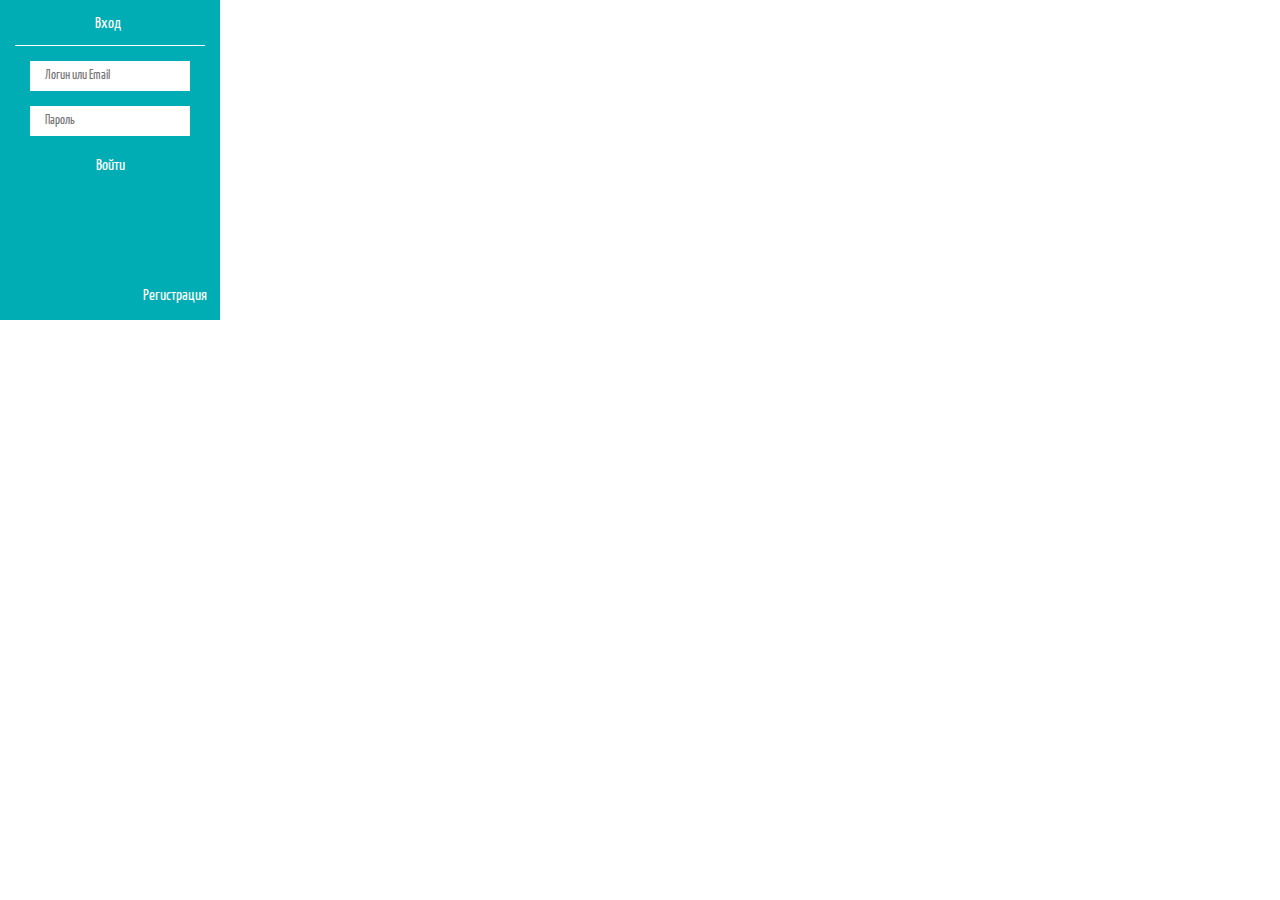
<file: FormEffect/Form_Rotate.html>
<!DOCTYPE html>
<html lang="en">
<head>
  <meta charset="UTF-8">
  <meta name="viewport" content="width=device-width, initial-scale=1.0">
  <meta http-equiv="X-UA-Compatible" content="ie=edge">
  <link rel="stylesheet" href="Magic/magic.css">
  <link rel="stylesheet" href="css/enterRegisterForm.css">
  <script src="Js/jquery-3.3.1.min.js"></script>
  <title>Document</title>
</head>
<body>

  <div id="mainFormBlock">
    <div id="enterFormBlock">
      <div id="backSideBlock">
        <ul id="backSideBlockText">
          <li>Придумайте ваш уникальный логин и введите его в первое поле.</li>
          <br>
          <li>Во второе поле введите ваш адрес электронной почты.</li>
          <br>
          <li>В третье поле введите ваш пароль <br>(6 символов минимум) <br> И повторите пароль
          в четвёртом поле.</li>
          <br>
          <li>После нажмите кнопку Отправить.</li>
        </ul>
      </div>
      <div class="enterFormHeader">
        <div class="enterFormHeaderTitle">Вход</div>
      </div>
        <hr class="enterFormHeaderLine">
      
      <form action="#" method="POST">
        <input type="login" class="enterRegisterInput" placeholder="Логин или Email">
        <input type="pass" class="enterRegisterInput" placeholder="Пароль">
        <input type="submit" value="Войти" class="enterButton">
      </form>
      <div id="registerLinkBlock"><a href="#" class="registerLink" id="registerLink">Регистрация</a></div>
    </div>


    <div id="registerFormBlock">

      <div class="registerFormHeader">
        <div class="registerFormHeaderTitle">Регистрация</div>
      </div>
        <hr class="enterFormHeaderLine">
      
      <form action="#" method="POST">
        <input type="login" class="enterRegisterInput" placeholder="Логин">
        <input type="login" class="enterRegisterInput" placeholder="Email">
        <input type="pass" class="enterRegisterInput" placeholder="Пароль">
        <input type="pass" class="enterRegisterInput" placeholder="Повторите Пароль">
        <input type="submit" value="Отправить" class="registerButton">
      </form>
      <div id="enterLinkBlock"><a href="#" class="registerLink" id="enterLink">Вход</a></div>
    </div>
  </div>
      <script>
        $('#registerLink').click(function(){
          $("#enterFormBlock").removeClass('perspectiveLeftReturn');
          $("#enterFormBlock").addClass('magictime perspectiveLeft');
          $('#backSideBlock').fadeIn(600);});

        $('#enterLink').click(function(){
          $("#enterFormBlock").removeClass('perspectiveLeft');
          $("#enterFormBlock").addClass('magictime perspectiveLeftReturn');
          $('#backSideBlock').fadeOut(600);});
      </script>
</body>
</html>
</file>
<file: FormEffect/Magic/magic.css>
@charset "UTF-8";
/*
Magic - Ver 1.3.0 - https://minimamente.com
Licensed under the MIT license
Copyright (c) 2018 Christian Pucci
*/
.magictime {
    -webkit-animation-duration: 1s;
            animation-duration: 1s;
    -webkit-animation-fill-mode: both;
            animation-fill-mode: both;
}

.puffIn {
  -webkit-animation-name: puffIn;
          animation-name: puffIn;
}
@-webkit-keyframes puffIn {
  0% {
    opacity: 0;
    -webkit-transform-origin: 50% 50%;
            transform-origin: 50% 50%;
    -webkit-transform: scale(2,2);
            transform: scale(2,2);
    -webkit-filter: blur(2px);
            filter: blur(2px);
  }

  100% {
    opacity: 1;
    -webkit-transform-origin: 50% 50%;
            transform-origin: 50% 50%;
    -webkit-transform: scale(1,1);
            transform: scale(1,1);
    -webkit-filter: blur(0px);
            filter: blur(0px);
  }
}
@keyframes puffIn {
  0% {
    opacity: 0;
    -webkit-transform-origin: 50% 50%;
            transform-origin: 50% 50%;
    -webkit-transform: scale(2,2);
            transform: scale(2,2);
    -webkit-filter: blur(2px);
            filter: blur(2px);
  }

  100% {
    opacity: 1;
    -webkit-transform-origin: 50% 50%;
            transform-origin: 50% 50%;
    -webkit-transform: scale(1,1);
            transform: scale(1,1);
    -webkit-filter: blur(0px);
            filter: blur(0px);
  }
}
.puffOut {
  -webkit-animation-name: puffOut;
          animation-name: puffOut;
}
@-webkit-keyframes puffOut {
  0% {
    opacity: 1;
    -webkit-transform-origin: 50% 50%;
            transform-origin: 50% 50%;
    -webkit-transform: scale(1,1);
            transform: scale(1,1);
    -webkit-filter: blur(0px);
            filter: blur(0px);
  }

  100% {
    opacity: 0;
    -webkit-transform-origin: 50% 50%;
            transform-origin: 50% 50%;
    -webkit-transform: scale(2,2);
            transform: scale(2,2);
    -webkit-filter: blur(2px);
            filter: blur(2px);
  }
}
@keyframes puffOut {
  0% {
    opacity: 1;
    -webkit-transform-origin: 50% 50%;
            transform-origin: 50% 50%;
    -webkit-transform: scale(1,1);
            transform: scale(1,1);
    -webkit-filter: blur(0px);
            filter: blur(0px);
  }

  100% {
    opacity: 0;
    -webkit-transform-origin: 50% 50%;
            transform-origin: 50% 50%;
    -webkit-transform: scale(2,2);
            transform: scale(2,2);
    -webkit-filter: blur(2px);
            filter: blur(2px);
  }
}
.vanishIn {
  -webkit-animation-name: vanishIn;
          animation-name: vanishIn;
}
@-webkit-keyframes vanishIn {
  0% {
    opacity: 0;
    -webkit-transform-origin: 50% 50%;
            transform-origin: 50% 50%;
    -webkit-transform: scale(2, 2);
            transform: scale(2, 2);
    -webkit-filter: blur(90px);
            filter: blur(90px);
  }

  100% {
    opacity: 1;
    -webkit-transform-origin: 50% 50%;
            transform-origin: 50% 50%;
    -webkit-transform: scale(1, 1);
            transform: scale(1, 1);
    -webkit-filter: blur(0px);
            filter: blur(0px);
  }
}
@keyframes vanishIn {
  0% {
    opacity: 0;
    -webkit-transform-origin: 50% 50%;
            transform-origin: 50% 50%;
    -webkit-transform: scale(2, 2);
            transform: scale(2, 2);
    -webkit-filter: blur(90px);
            filter: blur(90px);
  }

  100% {
    opacity: 1;
    -webkit-transform-origin: 50% 50%;
            transform-origin: 50% 50%;
    -webkit-transform: scale(1, 1);
            transform: scale(1, 1);
    -webkit-filter: blur(0px);
            filter: blur(0px);
  }
}
.vanishOut {
  -webkit-animation-name: vanishOut;
          animation-name: vanishOut;
}
@-webkit-keyframes vanishOut {
  0% {
    opacity: 1;
    -webkit-transform-origin: 50% 50%;
            transform-origin: 50% 50%;
    -webkit-transform: scale(1, 1);
            transform: scale(1, 1);
    -webkit-filter: blur(0px);
            filter: blur(0px);
  }

  100% {
    opacity: 0;
    -webkit-transform-origin: 50% 50%;
            transform-origin: 50% 50%;
    -webkit-transform: scale(2, 2);
            transform: scale(2, 2);
    -webkit-filter: blur(20px);
            filter: blur(20px);
  }
}
@keyframes vanishOut {
  0% {
    opacity: 1;
    -webkit-transform-origin: 50% 50%;
            transform-origin: 50% 50%;
    -webkit-transform: scale(1, 1);
            transform: scale(1, 1);
    -webkit-filter: blur(0px);
            filter: blur(0px);
  }

  100% {
    opacity: 0;
    -webkit-transform-origin: 50% 50%;
            transform-origin: 50% 50%;
    -webkit-transform: scale(2, 2);
            transform: scale(2, 2);
    -webkit-filter: blur(20px);
            filter: blur(20px);
  }
}
.boingInUp {
  -webkit-animation-name: boingInUp;
          animation-name: boingInUp;
}
@-webkit-keyframes boingInUp {
  0% {
    opacity: 0;
    -webkit-transform-origin: 50% 0%;
            transform-origin: 50% 0%;
    -webkit-transform: perspective(800px) rotateX(-90deg);
            transform: perspective(800px) rotateX(-90deg);
  }
  
  50% {
    opacity: 1;
    -webkit-transform-origin: 50% 0%;
            transform-origin: 50% 0%;
    -webkit-transform: perspective(800px) rotateX(50deg);
            transform: perspective(800px) rotateX(50deg);
  }

  100% {
    opacity: 1;
    -webkit-transform-origin: 50% 0%;
            transform-origin: 50% 0%;
    -webkit-transform: perspective(800px) rotateX(0deg);
            transform: perspective(800px) rotateX(0deg);
  }
}
@keyframes boingInUp {
  0% {
    opacity: 0;
    -webkit-transform-origin: 50% 0%;
            transform-origin: 50% 0%;
    -webkit-transform: perspective(800px) rotateX(-90deg);
            transform: perspective(800px) rotateX(-90deg);
  }
  
  50% {
    opacity: 1;
    -webkit-transform-origin: 50% 0%;
            transform-origin: 50% 0%;
    -webkit-transform: perspective(800px) rotateX(50deg);
            transform: perspective(800px) rotateX(50deg);
  }

  100% {
    opacity: 1;
    -webkit-transform-origin: 50% 0%;
            transform-origin: 50% 0%;
    -webkit-transform: perspective(800px) rotateX(0deg);
            transform: perspective(800px) rotateX(0deg);
  }
}
.boingOutDown {
  -webkit-animation-name: boingOutDown;
          animation-name: boingOutDown;
}
@-webkit-keyframes boingOutDown {
  0% {
    opacity: 1;
    -webkit-transform-origin: 100% 100%;
            transform-origin: 100% 100%;
    -webkit-transform: perspective(800px) rotateX(0deg) rotateY(0deg);
            transform: perspective(800px) rotateX(0deg) rotateY(0deg);
  }
  
  20% {
    opacity: 1;
    -webkit-transform-origin: 100% 100%;
            transform-origin: 100% 100%;
    -webkit-transform: perspective(800px) rotateX(0deg) rotateY(10deg);
            transform: perspective(800px) rotateX(0deg) rotateY(10deg);
  }
  
  30% {
    opacity: 1;
    -webkit-transform-origin: 0% 100%;
            transform-origin: 0% 100%;
    -webkit-transform: perspective(800px) rotateX(0deg) rotateY(0deg);
            transform: perspective(800px) rotateX(0deg) rotateY(0deg);
  }
  
  40% {
    opacity: 1;
    -webkit-transform-origin: 0% 100%;
            transform-origin: 0% 100%;
    -webkit-transform: perspective(800px) rotateX(10deg) rotateY(10deg);
            transform: perspective(800px) rotateX(10deg) rotateY(10deg);
  }

  100% {
    opacity: 0;
    -webkit-transform-origin: 100% 100%;
            transform-origin: 100% 100%;
    -webkit-transform: perspective(800px) rotateX(90deg) rotateY(0deg);
            transform: perspective(800px) rotateX(90deg) rotateY(0deg);
  }
}
@keyframes boingOutDown {
  0% {
    opacity: 1;
    -webkit-transform-origin: 100% 100%;
            transform-origin: 100% 100%;
    -webkit-transform: perspective(800px) rotateX(0deg) rotateY(0deg);
            transform: perspective(800px) rotateX(0deg) rotateY(0deg);
  }
  
  20% {
    opacity: 1;
    -webkit-transform-origin: 100% 100%;
            transform-origin: 100% 100%;
    -webkit-transform: perspective(800px) rotateX(0deg) rotateY(10deg);
            transform: perspective(800px) rotateX(0deg) rotateY(10deg);
  }
  
  30% {
    opacity: 1;
    -webkit-transform-origin: 0% 100%;
            transform-origin: 0% 100%;
    -webkit-transform: perspective(800px) rotateX(0deg) rotateY(0deg);
            transform: perspective(800px) rotateX(0deg) rotateY(0deg);
  }
  
  40% {
    opacity: 1;
    -webkit-transform-origin: 0% 100%;
            transform-origin: 0% 100%;
    -webkit-transform: perspective(800px) rotateX(10deg) rotateY(10deg);
            transform: perspective(800px) rotateX(10deg) rotateY(10deg);
  }

  100% {
    opacity: 0;
    -webkit-transform-origin: 100% 100%;
            transform-origin: 100% 100%;
    -webkit-transform: perspective(800px) rotateX(90deg) rotateY(0deg);
            transform: perspective(800px) rotateX(90deg) rotateY(0deg);
  }
}
.foolishIn {
  -webkit-animation-name: foolishIn;
          animation-name: foolishIn;
}
@-webkit-keyframes foolishIn {
  0% {
    opacity: 0;
    -webkit-transform-origin: 50% 50%;
            transform-origin: 50% 50%;
    -webkit-transform: scale(0, 0) rotate(360deg);
            transform: scale(0, 0) rotate(360deg);
  }

  20% {
    opacity: 1;
    -webkit-transform-origin: 0% 100%;
            transform-origin: 0% 100%;
    -webkit-transform: scale(0.5, 0.5) rotate(0deg);
            transform: scale(0.5, 0.5) rotate(0deg);
  }

  40% {
    opacity: 1;
    -webkit-transform-origin: 100% 100%;
            transform-origin: 100% 100%;
    -webkit-transform: scale(0.5, 0.5) rotate(0deg);
            transform: scale(0.5, 0.5) rotate(0deg);
  }

  60% {
    opacity: 1;
    -webkit-transform-origin: 0%;
            transform-origin: 0%;
    -webkit-transform: scale(0.5, 0.5) rotate(0deg);
            transform: scale(0.5, 0.5) rotate(0deg);
  }

  80% {
    opacity: 1;
    -webkit-transform-origin: 0% 0%;
            transform-origin: 0% 0%;
    -webkit-transform: scale(0.5, 0.5) rotate(0deg);
            transform: scale(0.5, 0.5) rotate(0deg);
  }

  100% {
    opacity: 1;
    -webkit-transform-origin: 50% 50%;
            transform-origin: 50% 50%;
    -webkit-transform: scale(1, 1) rotate(0deg);
            transform: scale(1, 1) rotate(0deg);
  }
}
@keyframes foolishIn {
  0% {
    opacity: 0;
    -webkit-transform-origin: 50% 50%;
            transform-origin: 50% 50%;
    -webkit-transform: scale(0, 0) rotate(360deg);
            transform: scale(0, 0) rotate(360deg);
  }

  20% {
    opacity: 1;
    -webkit-transform-origin: 0% 100%;
            transform-origin: 0% 100%;
    -webkit-transform: scale(0.5, 0.5) rotate(0deg);
            transform: scale(0.5, 0.5) rotate(0deg);
  }

  40% {
    opacity: 1;
    -webkit-transform-origin: 100% 100%;
            transform-origin: 100% 100%;
    -webkit-transform: scale(0.5, 0.5) rotate(0deg);
            transform: scale(0.5, 0.5) rotate(0deg);
  }

  60% {
    opacity: 1;
    -webkit-transform-origin: 0%;
            transform-origin: 0%;
    -webkit-transform: scale(0.5, 0.5) rotate(0deg);
            transform: scale(0.5, 0.5) rotate(0deg);
  }

  80% {
    opacity: 1;
    -webkit-transform-origin: 0% 0%;
            transform-origin: 0% 0%;
    -webkit-transform: scale(0.5, 0.5) rotate(0deg);
            transform: scale(0.5, 0.5) rotate(0deg);
  }

  100% {
    opacity: 1;
    -webkit-transform-origin: 50% 50%;
            transform-origin: 50% 50%;
    -webkit-transform: scale(1, 1) rotate(0deg);
            transform: scale(1, 1) rotate(0deg);
  }
}
.foolishOut {
  -webkit-animation-name: foolishOut;
          animation-name: foolishOut;
}
@-webkit-keyframes foolishOut {
  0% {
    opacity: 1;
    -webkit-transform-origin: 50% 50%;
            transform-origin: 50% 50%;
    -webkit-transform: scale(1, 1) rotate(360deg);
            transform: scale(1, 1) rotate(360deg);
  }

  20% {
    opacity: 1;
    -webkit-transform-origin: 0% 0%;
            transform-origin: 0% 0%;
    -webkit-transform: scale(0.5, 0.5) rotate(0deg);
            transform: scale(0.5, 0.5) rotate(0deg);
  }

  40% {
    opacity: 1;
    -webkit-transform-origin: 100% 0%;
            transform-origin: 100% 0%;
    -webkit-transform: scale(0.5, 0.5) rotate(0deg);
            transform: scale(0.5, 0.5) rotate(0deg);
  }

  60% {
    opacity: 1;
    -webkit-transform-origin: 0%;
            transform-origin: 0%;
    -webkit-transform: scale(0.5, 0.5) rotate(0deg);
            transform: scale(0.5, 0.5) rotate(0deg);
  }

  80% {
    opacity: 1;
    -webkit-transform-origin: 0% 100%;
            transform-origin: 0% 100%;
    -webkit-transform: scale(0.5, 0.5) rotate(0deg);
            transform: scale(0.5, 0.5) rotate(0deg);
  }

  100% {
    opacity: 0;
    -webkit-transform-origin: 50% 50%;
            transform-origin: 50% 50%;
    -webkit-transform: scale(0, 0) rotate(0deg);
            transform: scale(0, 0) rotate(0deg);
  }
}
@keyframes foolishOut {
  0% {
    opacity: 1;
    -webkit-transform-origin: 50% 50%;
            transform-origin: 50% 50%;
    -webkit-transform: scale(1, 1) rotate(360deg);
            transform: scale(1, 1) rotate(360deg);
  }

  20% {
    opacity: 1;
    -webkit-transform-origin: 0% 0%;
            transform-origin: 0% 0%;
    -webkit-transform: scale(0.5, 0.5) rotate(0deg);
            transform: scale(0.5, 0.5) rotate(0deg);
  }

  40% {
    opacity: 1;
    -webkit-transform-origin: 100% 0%;
            transform-origin: 100% 0%;
    -webkit-transform: scale(0.5, 0.5) rotate(0deg);
            transform: scale(0.5, 0.5) rotate(0deg);
  }

  60% {
    opacity: 1;
    -webkit-transform-origin: 0%;
            transform-origin: 0%;
    -webkit-transform: scale(0.5, 0.5) rotate(0deg);
            transform: scale(0.5, 0.5) rotate(0deg);
  }

  80% {
    opacity: 1;
    -webkit-transform-origin: 0% 100%;
            transform-origin: 0% 100%;
    -webkit-transform: scale(0.5, 0.5) rotate(0deg);
            transform: scale(0.5, 0.5) rotate(0deg);
  }

  100% {
    opacity: 0;
    -webkit-transform-origin: 50% 50%;
            transform-origin: 50% 50%;
    -webkit-transform: scale(0, 0) rotate(0deg);
            transform: scale(0, 0) rotate(0deg);
  }
}
.holeOut {
  -webkit-animation-name: holeOut;
          animation-name: holeOut;
}
@-webkit-keyframes holeOut {
  0% {
    opacity: 1;
    -webkit-transform-origin: 50% 50%;
            transform-origin: 50% 50%;
    -webkit-transform: scale(1, 1) rotateY(0deg);
            transform: scale(1, 1) rotateY(0deg);
  }

  100% {
    opacity: 0;
    -webkit-transform-origin: 50% 50%;
            transform-origin: 50% 50%;
    -webkit-transform: scale(0, 0) rotateY(180deg);
            transform: scale(0, 0) rotateY(180deg);
  }
}
@keyframes holeOut {
  0% {
    opacity: 1;
    -webkit-transform-origin: 50% 50%;
            transform-origin: 50% 50%;
    -webkit-transform: scale(1, 1) rotateY(0deg);
            transform: scale(1, 1) rotateY(0deg);
  }

  100% {
    opacity: 0;
    -webkit-transform-origin: 50% 50%;
            transform-origin: 50% 50%;
    -webkit-transform: scale(0, 0) rotateY(180deg);
            transform: scale(0, 0) rotateY(180deg);
  }
}
.swashIn {
  -webkit-animation-name: swashIn;
          animation-name: swashIn;
}
@-webkit-keyframes swashIn {
  0% {
    opacity: 0;
    -webkit-transform-origin: 50% 50%;
            transform-origin: 50% 50%;
    -webkit-transform: scale(0, 0);
            transform: scale(0, 0);
  }

  90% {
    opacity: 1;
    -webkit-transform-origin: 50% 50%;
            transform-origin: 50% 50%;
    -webkit-transform: scale(0.9, 0.9);
            transform: scale(0.9, 0.9);
  }

  100% {
    opacity: 1;
    -webkit-transform-origin: 50% 50%;
            transform-origin: 50% 50%;
    -webkit-transform: scale(1, 1);
            transform: scale(1, 1);
  }
}
@keyframes swashIn {
  0% {
    opacity: 0;
    -webkit-transform-origin: 50% 50%;
            transform-origin: 50% 50%;
    -webkit-transform: scale(0, 0);
            transform: scale(0, 0);
  }

  90% {
    opacity: 1;
    -webkit-transform-origin: 50% 50%;
            transform-origin: 50% 50%;
    -webkit-transform: scale(0.9, 0.9);
            transform: scale(0.9, 0.9);
  }

  100% {
    opacity: 1;
    -webkit-transform-origin: 50% 50%;
            transform-origin: 50% 50%;
    -webkit-transform: scale(1, 1);
            transform: scale(1, 1);
  }
}
.swashOut {
  -webkit-animation-name: swashOut;
          animation-name: swashOut;
}
@-webkit-keyframes swashOut {
  0% {
    opacity: 1;
    -webkit-transform-origin: 50% 50%;
            transform-origin: 50% 50%;
    -webkit-transform: scale(1, 1);
            transform: scale(1, 1);
  }

  80% {
    opacity: 1;
    -webkit-transform-origin: 50% 50%;
            transform-origin: 50% 50%;
    -webkit-transform: scale(0.9, 0.9);
            transform: scale(0.9, 0.9);
  }

  100% {
    opacity: 0;
    -webkit-transform-origin: 50% 50%;
            transform-origin: 50% 50%;
    -webkit-transform: scale(0, 0);
            transform: scale(0, 0);
  }
}
@keyframes swashOut {
  0% {
    opacity: 1;
    -webkit-transform-origin: 50% 50%;
            transform-origin: 50% 50%;
    -webkit-transform: scale(1, 1);
            transform: scale(1, 1);
  }

  80% {
    opacity: 1;
    -webkit-transform-origin: 50% 50%;
            transform-origin: 50% 50%;
    -webkit-transform: scale(0.9, 0.9);
            transform: scale(0.9, 0.9);
  }

  100% {
    opacity: 0;
    -webkit-transform-origin: 50% 50%;
            transform-origin: 50% 50%;
    -webkit-transform: scale(0, 0);
            transform: scale(0, 0);
  }
}
.bombLeftOut {
  -webkit-animation-name: bombLeftOut;
          animation-name: bombLeftOut;
}
@-webkit-keyframes bombLeftOut {
  0% {
    opacity: 1;
    -webkit-transform-origin: 50% 50%;
            transform-origin: 50% 50%;
    -webkit-transform: rotate(0deg);
            transform: rotate(0deg);
    -webkit-filter: blur(0px);
            filter: blur(0px);
  }

  50% {
    opacity: 1;
    -webkit-transform-origin: -100% 50%;
            transform-origin: -100% 50%;
    -webkit-transform: rotate(-160deg);
            transform: rotate(-160deg);
    -webkit-filter: blur(0px);
            filter: blur(0px);
  }

  100% {
    opacity: 0;
    -webkit-transform-origin: -100% 50%;
            transform-origin: -100% 50%;
    -webkit-transform: rotate(-160deg);
            transform: rotate(-160deg);
    -webkit-filter: blur(20px);
            filter: blur(20px);
  }
}
@keyframes bombLeftOut {
  0% {
    opacity: 1;
    -webkit-transform-origin: 50% 50%;
            transform-origin: 50% 50%;
    -webkit-transform: rotate(0deg);
            transform: rotate(0deg);
    -webkit-filter: blur(0px);
            filter: blur(0px);
  }

  50% {
    opacity: 1;
    -webkit-transform-origin: -100% 50%;
            transform-origin: -100% 50%;
    -webkit-transform: rotate(-160deg);
            transform: rotate(-160deg);
    -webkit-filter: blur(0px);
            filter: blur(0px);
  }

  100% {
    opacity: 0;
    -webkit-transform-origin: -100% 50%;
            transform-origin: -100% 50%;
    -webkit-transform: rotate(-160deg);
            transform: rotate(-160deg);
    -webkit-filter: blur(20px);
            filter: blur(20px);
  }
}
.bombRightOut {
  -webkit-animation-name: bombRightOut;
          animation-name: bombRightOut;
}
@-webkit-keyframes bombRightOut {
  0% {
    opacity: 1;
    -webkit-transform-origin: 50% 50%;
            transform-origin: 50% 50%;
    -webkit-transform: rotate(0deg);
            transform: rotate(0deg);
    -webkit-filter: blur(0px);
            filter: blur(0px);
  }

  50% {
    opacity: 1;
    -webkit-transform-origin: 200% 50%;
            transform-origin: 200% 50%;
    -webkit-transform: rotate(160deg);
            transform: rotate(160deg);
    -webkit-filter: blur(0px);
            filter: blur(0px);
  }

  100% {
    opacity: 0;
    -webkit-transform-origin: 200% 50%;
            transform-origin: 200% 50%;
    -webkit-transform: rotate(160deg);
            transform: rotate(160deg);
    -webkit-filter: blur(20px);
            filter: blur(20px);
  }
}
@keyframes bombRightOut {
  0% {
    opacity: 1;
    -webkit-transform-origin: 50% 50%;
            transform-origin: 50% 50%;
    -webkit-transform: rotate(0deg);
            transform: rotate(0deg);
    -webkit-filter: blur(0px);
            filter: blur(0px);
  }

  50% {
    opacity: 1;
    -webkit-transform-origin: 200% 50%;
            transform-origin: 200% 50%;
    -webkit-transform: rotate(160deg);
            transform: rotate(160deg);
    -webkit-filter: blur(0px);
            filter: blur(0px);
  }

  100% {
    opacity: 0;
    -webkit-transform-origin: 200% 50%;
            transform-origin: 200% 50%;
    -webkit-transform: rotate(160deg);
            transform: rotate(160deg);
    -webkit-filter: blur(20px);
            filter: blur(20px);
  }
}
.magic {
  -webkit-animation-name: magic;
          animation-name: magic;
}
@-webkit-keyframes magic {
  0% {
    opacity: 1;
    -webkit-transform-origin: 100% 200%;
            transform-origin: 100% 200%;
    -webkit-transform: scale(1, 1) rotate(0deg);
            transform: scale(1, 1) rotate(0deg);
  }

  100% {
    opacity: 0;
    -webkit-transform-origin: 200% 500%;
            transform-origin: 200% 500%;
    -webkit-transform: scale(0, 0) rotate(270deg);
            transform: scale(0, 0) rotate(270deg);
  }
}
@keyframes magic {
  0% {
    opacity: 1;
    -webkit-transform-origin: 100% 200%;
            transform-origin: 100% 200%;
    -webkit-transform: scale(1, 1) rotate(0deg);
            transform: scale(1, 1) rotate(0deg);
  }

  100% {
    opacity: 0;
    -webkit-transform-origin: 200% 500%;
            transform-origin: 200% 500%;
    -webkit-transform: scale(0, 0) rotate(270deg);
            transform: scale(0, 0) rotate(270deg);
  }
}
.swap {
  -webkit-animation-name: swap;
          animation-name: swap;
}
@-webkit-keyframes swap {
  0% {
    opacity: 0;
    -webkit-transform-origin: 0 100%;
    transform-origin: 0 100%;
    -webkit-transform: scale(0, 0) translate(-700px, 0px);
            transform: scale(0, 0) translate(-700px, 0px);
  }

  100% {
    opacity: 1;
    -webkit-transform-origin: 100% 100%;
            transform-origin: 100% 100%;
    -webkit-transform: scale(1, 1) translate(0px, 0px);
            transform: scale(1, 1) translate(0px, 0px);
  }
}
@keyframes swap {
  0% {
    opacity: 0;
    -webkit-transform-origin: 0 100%;
    transform-origin: 0 100%;
    -webkit-transform: scale(0, 0) translate(-700px, 0px);
            transform: scale(0, 0) translate(-700px, 0px);
  }

  100% {
    opacity: 1;
    -webkit-transform-origin: 100% 100%;
            transform-origin: 100% 100%;
    -webkit-transform: scale(1, 1) translate(0px, 0px);
            transform: scale(1, 1) translate(0px, 0px);
  }
}
.twisterInDown {
  -webkit-animation-name: twisterInDown;
          animation-name: twisterInDown;
}
@-webkit-keyframes twisterInDown {
  0% {
    opacity: 0;
    -webkit-transform-origin: 0 100%;
            transform-origin: 0 100%;
    -webkit-transform: scale(0, 0) rotate(360deg) translateY(-100%);
            transform: scale(0, 0) rotate(360deg) translateY(-100%);
  }

  30% {
    -webkit-transform-origin: 0 100%;
            transform-origin: 0 100%;
    -webkit-transform: scale(0, 0) rotate(360deg) translateY(-100%);
            transform: scale(0, 0) rotate(360deg) translateY(-100%);
  }

  100% {
    opacity: 1;
    -webkit-transform-origin: 100% 100%;
            transform-origin: 100% 100%;
    -webkit-transform: scale(1, 1) rotate(0deg) translateY(0%);
            transform: scale(1, 1) rotate(0deg) translateY(0%);
  }
}
@keyframes twisterInDown {
  0% {
    opacity: 0;
    -webkit-transform-origin: 0 100%;
            transform-origin: 0 100%;
    -webkit-transform: scale(0, 0) rotate(360deg) translateY(-100%);
            transform: scale(0, 0) rotate(360deg) translateY(-100%);
  }

  30% {
    -webkit-transform-origin: 0 100%;
            transform-origin: 0 100%;
    -webkit-transform: scale(0, 0) rotate(360deg) translateY(-100%);
            transform: scale(0, 0) rotate(360deg) translateY(-100%);
  }

  100% {
    opacity: 1;
    -webkit-transform-origin: 100% 100%;
            transform-origin: 100% 100%;
    -webkit-transform: scale(1, 1) rotate(0deg) translateY(0%);
            transform: scale(1, 1) rotate(0deg) translateY(0%);
  }
}
.twisterInUp {
  -webkit-animation-name: twisterInUp;
          animation-name: twisterInUp;
}
@-webkit-keyframes twisterInUp {
  0% {
    opacity: 0;
    -webkit-transform-origin: 100% 0;
            transform-origin: 100% 0;
    -webkit-transform: scale(0, 0) rotate(360deg) translateY(100%);
            transform: scale(0, 0) rotate(360deg) translateY(100%);
  }

  30% {
    -webkit-transform-origin: 100% 0;
            transform-origin: 100% 0;
    -webkit-transform: scale(0, 0) rotate(360deg) translateY(100%);
            transform: scale(0, 0) rotate(360deg) translateY(100%);
  }

  100% {
    opacity: 1;
    -webkit-transform-origin: 0 0;
            transform-origin: 0 0;
    -webkit-transform: scale(1, 1) rotate(0deg) translateY(0);
            transform: scale(1, 1) rotate(0deg) translateY(0);
  }
}
@keyframes twisterInUp {
  0% {
    opacity: 0;
    -webkit-transform-origin: 100% 0;
            transform-origin: 100% 0;
    -webkit-transform: scale(0, 0) rotate(360deg) translateY(100%);
            transform: scale(0, 0) rotate(360deg) translateY(100%);
  }

  30% {
    -webkit-transform-origin: 100% 0;
            transform-origin: 100% 0;
    -webkit-transform: scale(0, 0) rotate(360deg) translateY(100%);
            transform: scale(0, 0) rotate(360deg) translateY(100%);
  }

  100% {
    opacity: 1;
    -webkit-transform-origin: 0 0;
            transform-origin: 0 0;
    -webkit-transform: scale(1, 1) rotate(0deg) translateY(0);
            transform: scale(1, 1) rotate(0deg) translateY(0);
  }
}
.spaceInDown {
  -webkit-animation-name: spaceInDown;
          animation-name: spaceInDown;
}
@-webkit-keyframes spaceInDown {
  0% {
    opacity: 0;
    -webkit-transform-origin: 50% 100%;
            transform-origin: 50% 100%;
    -webkit-transform: scale(.2) translate(0%, 200%);
            transform: scale(.2) translate(0%, 200%);
  }

  100% {
    opacity: 1;
    -webkit-transform-origin: 50% 100%;
            transform-origin: 50% 100%;
    -webkit-transform: scale(1) translate(0%, 0%);
            transform: scale(1) translate(0%, 0%);
  }
}
@keyframes spaceInDown {
  0% {
    opacity: 0;
    -webkit-transform-origin: 50% 100%;
            transform-origin: 50% 100%;
    -webkit-transform: scale(.2) translate(0%, 200%);
            transform: scale(.2) translate(0%, 200%);
  }

  100% {
    opacity: 1;
    -webkit-transform-origin: 50% 100%;
            transform-origin: 50% 100%;
    -webkit-transform: scale(1) translate(0%, 0%);
            transform: scale(1) translate(0%, 0%);
  }
}
.spaceInLeft {
  -webkit-animation-name: spaceInLeft;
          animation-name: spaceInLeft;
}
@-webkit-keyframes spaceInLeft {
  0% {
    opacity: 0;
    -webkit-transform-origin: 0% 50%;
            transform-origin: 0% 50%;
    -webkit-transform: scale(.2) translate(-200%, 0%);
            transform: scale(.2) translate(-200%, 0%);
  }

  100% {
    opacity: 1;
    -webkit-transform-origin: 0% 50%;
            transform-origin: 0% 50%;
    -webkit-transform: scale(1) translate(0%, 0%);
            transform: scale(1) translate(0%, 0%);
  }
}
@keyframes spaceInLeft {
  0% {
    opacity: 0;
    -webkit-transform-origin: 0% 50%;
            transform-origin: 0% 50%;
    -webkit-transform: scale(.2) translate(-200%, 0%);
            transform: scale(.2) translate(-200%, 0%);
  }

  100% {
    opacity: 1;
    -webkit-transform-origin: 0% 50%;
            transform-origin: 0% 50%;
    -webkit-transform: scale(1) translate(0%, 0%);
            transform: scale(1) translate(0%, 0%);
  }
}
.spaceInRight {
  -webkit-animation-name: spaceInRight;
          animation-name: spaceInRight;
}
@-webkit-keyframes spaceInRight {
  0% {
    opacity: 0;
    -webkit-transform-origin: 100% 50%;
            transform-origin: 100% 50%;
    -webkit-transform: scale(.2) translate(200%, 0%);
            transform: scale(.2) translate(200%, 0%);
  }

  100% {
    opacity: 1;
    -webkit-transform-origin: 100% 50%;
            transform-origin: 100% 50%;
    -webkit-transform: scale(1) translate(0%, 0%);
            transform: scale(1) translate(0%, 0%);
  }
}
@keyframes spaceInRight {
  0% {
    opacity: 0;
    -webkit-transform-origin: 100% 50%;
            transform-origin: 100% 50%;
    -webkit-transform: scale(.2) translate(200%, 0%);
            transform: scale(.2) translate(200%, 0%);
  }

  100% {
    opacity: 1;
    -webkit-transform-origin: 100% 50%;
            transform-origin: 100% 50%;
    -webkit-transform: scale(1) translate(0%, 0%);
            transform: scale(1) translate(0%, 0%);
  }
}
.spaceInUp {
  -webkit-animation-name: spaceInUp;
          animation-name: spaceInUp;
}
@-webkit-keyframes spaceInUp {
  0% {
    opacity: 0;
    -webkit-transform-origin: 50% 0%;
            transform-origin: 50% 0%;
    -webkit-transform: scale(.2) translate(0%, -200%);
            transform: scale(.2) translate(0%, -200%);
  }

  100% {
    opacity: 1;
    -webkit-transform-origin: 50% 0%;
            transform-origin: 50% 0%;
    -webkit-transform: scale(1) translate(0%, 0%);
            transform: scale(1) translate(0%, 0%);
  }
}
@keyframes spaceInUp {
  0% {
    opacity: 0;
    -webkit-transform-origin: 50% 0%;
            transform-origin: 50% 0%;
    -webkit-transform: scale(.2) translate(0%, -200%);
            transform: scale(.2) translate(0%, -200%);
  }

  100% {
    opacity: 1;
    -webkit-transform-origin: 50% 0%;
            transform-origin: 50% 0%;
    -webkit-transform: scale(1) translate(0%, 0%);
            transform: scale(1) translate(0%, 0%);
  }
}
.spaceOutDown {
  -webkit-animation-name: spaceOutDown;
          animation-name: spaceOutDown;
}
@-webkit-keyframes spaceOutDown {
  0% {
    opacity: 1;
    -webkit-transform-origin: 50% 100%;
            transform-origin: 50% 100%;
    -webkit-transform: scale(1) translate(0%, 0%);
            transform: scale(1) translate(0%, 0%);
  }

  100% {
    opacity: 0;
    -webkit-transform-origin: 50% 100%;
            transform-origin: 50% 100%;
    -webkit-transform: scale(.2) translate(0%, 200%);
            transform: scale(.2) translate(0%, 200%);
  }
}
@keyframes spaceOutDown {
  0% {
    opacity: 1;
    -webkit-transform-origin: 50% 100%;
            transform-origin: 50% 100%;
    -webkit-transform: scale(1) translate(0%, 0%);
            transform: scale(1) translate(0%, 0%);
  }

  100% {
    opacity: 0;
    -webkit-transform-origin: 50% 100%;
            transform-origin: 50% 100%;
    -webkit-transform: scale(.2) translate(0%, 200%);
            transform: scale(.2) translate(0%, 200%);
  }
}
.spaceOutLeft {
  -webkit-animation-name: spaceOutLeft;
          animation-name: spaceOutLeft;
}
@-webkit-keyframes spaceOutLeft {
  0% {
    opacity: 1;
    -webkit-transform-origin: 0% 50%;
            transform-origin: 0% 50%;
    -webkit-transform: scale(1) translate(0%, 0%);
            transform: scale(1) translate(0%, 0%);
  }

  100% {
    opacity: 0;
    -webkit-transform-origin: 0% 50%;
            transform-origin: 0% 50%;
    -webkit-transform: scale(.2) translate(-200%, 0%);
            transform: scale(.2) translate(-200%, 0%);
  }
}
@keyframes spaceOutLeft {
  0% {
    opacity: 1;
    -webkit-transform-origin: 0% 50%;
            transform-origin: 0% 50%;
    -webkit-transform: scale(1) translate(0%, 0%);
            transform: scale(1) translate(0%, 0%);
  }

  100% {
    opacity: 0;
    -webkit-transform-origin: 0% 50%;
            transform-origin: 0% 50%;
    -webkit-transform: scale(.2) translate(-200%, 0%);
            transform: scale(.2) translate(-200%, 0%);
  }
}
.spaceOutRight {
  -webkit-animation-name: spaceOutRight;
          animation-name: spaceOutRight;
}
@-webkit-keyframes spaceOutRight {
  0% {
    opacity: 1;
    -webkit-transform-origin: 100% 50%;
            transform-origin: 100% 50%;
    -webkit-transform: scale(1) translate(0%, 0%);
            transform: scale(1) translate(0%, 0%);
  }

  100% {
    opacity: 0;
    -webkit-transform-origin: 100% 50%;
            transform-origin: 100% 50%;
    -webkit-transform: scale(.2) translate(200%, 0%);
            transform: scale(.2) translate(200%, 0%);
  }
}
@keyframes spaceOutRight {
  0% {
    opacity: 1;
    -webkit-transform-origin: 100% 50%;
            transform-origin: 100% 50%;
    -webkit-transform: scale(1) translate(0%, 0%);
            transform: scale(1) translate(0%, 0%);
  }

  100% {
    opacity: 0;
    -webkit-transform-origin: 100% 50%;
            transform-origin: 100% 50%;
    -webkit-transform: scale(.2) translate(200%, 0%);
            transform: scale(.2) translate(200%, 0%);
  }
}
.spaceOutUp {
  -webkit-animation-name: spaceOutUp;
          animation-name: spaceOutUp;
}
@-webkit-keyframes spaceOutUp {
  0% {
    opacity: 1;
    -webkit-transform-origin: 50% 0%;
            transform-origin: 50% 0%;
    -webkit-transform: scale(1) translate(0%, 0%);
            transform: scale(1) translate(0%, 0%);
  }

  100% {
    opacity: 0;
    -webkit-transform-origin: 50% 0%;
            transform-origin: 50% 0%;
    -webkit-transform: scale(.2) translate(0%, -200%);
            transform: scale(.2) translate(0%, -200%);
  }
}
@keyframes spaceOutUp {
  0% {
    opacity: 1;
    -webkit-transform-origin: 50% 0%;
            transform-origin: 50% 0%;
    -webkit-transform: scale(1) translate(0%, 0%);
            transform: scale(1) translate(0%, 0%);
  }

  100% {
    opacity: 0;
    -webkit-transform-origin: 50% 0%;
            transform-origin: 50% 0%;
    -webkit-transform: scale(.2) translate(0%, -200%);
            transform: scale(.2) translate(0%, -200%);
  }
}
.perspectiveDown {
  -webkit-animation-name: perspectiveDown;
          animation-name: perspectiveDown;
}
@-webkit-keyframes perspectiveDown {
  0% {
    -webkit-transform-origin: 0 100%;
            transform-origin: 0 100%;
    -webkit-transform: perspective(800px) rotateX(0deg);
            transform: perspective(800px) rotateX(0deg);
  }

  100% {
    -webkit-transform-origin: 0 100%;
            transform-origin: 0 100%;
    -webkit-transform: perspective(800px) rotateX(-180deg);
            transform: perspective(800px) rotateX(-180deg);
  }
}
@keyframes perspectiveDown {
  0% {
    -webkit-transform-origin: 0 100%;
            transform-origin: 0 100%;
    -webkit-transform: perspective(800px) rotateX(0deg);
            transform: perspective(800px) rotateX(0deg);
  }

  100% {
    -webkit-transform-origin: 0 100%;
            transform-origin: 0 100%;
    -webkit-transform: perspective(800px) rotateX(-180deg);
            transform: perspective(800px) rotateX(-180deg);
  }
}
.perspectiveDownReturn {
  -webkit-animation-name: perspectiveDownReturn;
          animation-name: perspectiveDownReturn;
}
@-webkit-keyframes perspectiveDownReturn {
  0% {
    -webkit-transform-origin: 0 100%;
            transform-origin: 0 100%;
    -webkit-transform: perspective(800px) rotateX(-180deg);
            transform: perspective(800px) rotateX(-180deg);
  }

  100% {
    -webkit-transform-origin: 0 100%;
            transform-origin: 0 100%;
    -webkit-transform: perspective(800px) rotateX(0deg);
            transform: perspective(800px) rotateX(0deg);
  }
}
@keyframes perspectiveDownReturn {
  0% {
    -webkit-transform-origin: 0 100%;
            transform-origin: 0 100%;
    -webkit-transform: perspective(800px) rotateX(-180deg);
            transform: perspective(800px) rotateX(-180deg);
  }

  100% {
    -webkit-transform-origin: 0 100%;
            transform-origin: 0 100%;
    -webkit-transform: perspective(800px) rotateX(0deg);
            transform: perspective(800px) rotateX(0deg);
  }
}
.perspectiveLeft {
  -webkit-animation-name: perspectiveLeft;
          animation-name: perspectiveLeft;
}
@-webkit-keyframes perspectiveLeft {
  0% {
    -webkit-transform-origin: 0 0;
            transform-origin: 0 0;
    -webkit-transform: perspective(800px) rotateY(0deg);
            transform: perspective(800px) rotateY(0deg);
  }

  100% {
    -webkit-transform-origin: 0 0;
            transform-origin: 0 0;
    -webkit-transform: perspective(800px) rotateY(-180deg);
            transform: perspective(800px) rotateY(-180deg);
  }
}
@keyframes perspectiveLeft {
  0% {
    -webkit-transform-origin: 0 0;
            transform-origin: 0 0;
    -webkit-transform: perspective(800px) rotateY(0deg);
            transform: perspective(800px) rotateY(0deg);
  }

  100% {
    -webkit-transform-origin: 0 0;
            transform-origin: 0 0;
    -webkit-transform: perspective(800px) rotateY(-180deg);
            transform: perspective(800px) rotateY(-180deg);
  }
}
.perspectiveLeftReturn {
  -webkit-animation-name: perspectiveLeftReturn;
          animation-name: perspectiveLeftReturn;
}
@-webkit-keyframes perspectiveLeftReturn {
  0% {
    -webkit-transform-origin: 0 0;
            transform-origin: 0 0;
    -webkit-transform: perspective(800px) rotateY(-180deg);
            transform: perspective(800px) rotateY(-180deg);
  }

  100% {
    -webkit-transform-origin: 0 0;
            transform-origin: 0 0;
    -webkit-transform: perspective(800px) rotateY(0deg);
            transform: perspective(800px) rotateY(0deg);
  }
}
@keyframes perspectiveLeftReturn {
  0% {
    -webkit-transform-origin: 0 0;
            transform-origin: 0 0;
    -webkit-transform: perspective(800px) rotateY(-180deg);
            transform: perspective(800px) rotateY(-180deg);
  }

  100% {
    -webkit-transform-origin: 0 0;
            transform-origin: 0 0;
    -webkit-transform: perspective(800px) rotateY(0deg);
            transform: perspective(800px) rotateY(0deg);
  }
}
.perspectiveRight {
  -webkit-animation-name: perspectiveRight;
          animation-name: perspectiveRight;
}
@-webkit-keyframes perspectiveRight {
  0% {
    -webkit-transform-origin: 100% 0;
            transform-origin: 100% 0;
    -webkit-transform: perspective(800px) rotateY(0deg);
            transform: perspective(800px) rotateY(0deg);
  }

  100% {
    -webkit-transform-origin: 100% 0;
            transform-origin: 100% 0;
    -webkit-transform: perspective(800px) rotateY(180deg);
            transform: perspective(800px) rotateY(180deg);
  }
}
@keyframes perspectiveRight {
  0% {
    -webkit-transform-origin: 100% 0;
            transform-origin: 100% 0;
    -webkit-transform: perspective(800px) rotateY(0deg);
            transform: perspective(800px) rotateY(0deg);
  }

  100% {
    -webkit-transform-origin: 100% 0;
            transform-origin: 100% 0;
    -webkit-transform: perspective(800px) rotateY(180deg);
            transform: perspective(800px) rotateY(180deg);
  }
}
.perspectiveRightReturn {
  -webkit-animation-name: perspectiveRightReturn;
          animation-name: perspectiveRightReturn;
}
@-webkit-keyframes perspectiveRightReturn {
  0% {
    -webkit-transform-origin: 100% 0;
            transform-origin: 100% 0;
    -webkit-transform: perspective(800px) rotateY(180deg);
            transform: perspective(800px) rotateY(180deg);
  }

  100% {
    -webkit-transform-origin: 100% 0;
            transform-origin: 100% 0;
    -webkit-transform: perspective(800px) rotateY(0deg);
            transform: perspective(800px) rotateY(0deg);
  }
}
@keyframes perspectiveRightReturn {
  0% {
    -webkit-transform-origin: 100% 0;
            transform-origin: 100% 0;
    -webkit-transform: perspective(800px) rotateY(180deg);
            transform: perspective(800px) rotateY(180deg);
  }

  100% {
    -webkit-transform-origin: 100% 0;
            transform-origin: 100% 0;
    -webkit-transform: perspective(800px) rotateY(0deg);
            transform: perspective(800px) rotateY(0deg);
  }
}
.perspectiveUp {
  -webkit-animation-name: perspectiveUp;
          animation-name: perspectiveUp;
}
@-webkit-keyframes perspectiveUp {
  0% {
    -webkit-transform-origin: 0 0;
            transform-origin: 0 0;
    -webkit-transform: perspective(800px) rotateX(0deg);
            transform: perspective(800px) rotateX(0deg);
  }

  100% {
    -webkit-transform-origin: 0 0;
            transform-origin: 0 0;
    -webkit-transform: perspective(800px) rotateX(180deg);
            transform: perspective(800px) rotateX(180deg);
  }
}
@keyframes perspectiveUp {
  0% {
    -webkit-transform-origin: 0 0;
            transform-origin: 0 0;
    -webkit-transform: perspective(800px) rotateX(0deg);
            transform: perspective(800px) rotateX(0deg);
  }

  100% {
    -webkit-transform-origin: 0 0;
            transform-origin: 0 0;
    -webkit-transform: perspective(800px) rotateX(180deg);
            transform: perspective(800px) rotateX(180deg);
  }
}
.perspectiveUpReturn {
  -webkit-animation-name: perspectiveUpReturn;
          animation-name: perspectiveUpReturn;
}
@-webkit-keyframes perspectiveUpReturn {
  0% {
    -webkit-transform-origin: 0 0;
            transform-origin: 0 0;
    -webkit-transform: perspective(800px) rotateX(180deg);
            transform: perspective(800px) rotateX(180deg);
  }

  100% {
    -webkit-transform-origin: 0 0;
            transform-origin: 0 0;
    -webkit-transform: perspective(800px) rotateX(0deg);
            transform: perspective(800px) rotateX(0deg);
  }
}
@keyframes perspectiveUpReturn {
  0% {
    -webkit-transform-origin: 0 0;
            transform-origin: 0 0;
    -webkit-transform: perspective(800px) rotateX(180deg);
            transform: perspective(800px) rotateX(180deg);
  }

  100% {
    -webkit-transform-origin: 0 0;
            transform-origin: 0 0;
    -webkit-transform: perspective(800px) rotateX(0deg);
            transform: perspective(800px) rotateX(0deg);
  }
}
.rotateDown {
  -webkit-animation-name: rotateDown;
          animation-name: rotateDown;
}
@-webkit-keyframes rotateDown {
  0% {
    opacity: 1;
    -webkit-transform-origin: 0 0;
            transform-origin: 0 0;
    -webkit-transform: perspective(800px) rotateX(0deg) translateZ(0px);
            transform: perspective(800px) rotateX(0deg) translateZ(0px);
  }

  100% {
    opacity: 0;
    -webkit-transform-origin: 50% 100%;
            transform-origin: 50% 100%;
    -webkit-transform: perspective(800px) rotateX(-180deg) translateZ(300px);
            transform: perspective(800px) rotateX(-180deg) translateZ(300px);
  }
}
@keyframes rotateDown {
  0% {
    opacity: 1;
    -webkit-transform-origin: 0 0;
            transform-origin: 0 0;
    -webkit-transform: perspective(800px) rotateX(0deg) translateZ(0px);
            transform: perspective(800px) rotateX(0deg) translateZ(0px);
  }

  100% {
    opacity: 0;
    -webkit-transform-origin: 50% 100%;
            transform-origin: 50% 100%;
    -webkit-transform: perspective(800px) rotateX(-180deg) translateZ(300px);
            transform: perspective(800px) rotateX(-180deg) translateZ(300px);
  }
}
.rotateLeft {
  -webkit-animation-name: rotateLeft;
          animation-name: rotateLeft;
}
@-webkit-keyframes rotateLeft {
  0% {
    opacity: 1;
    -webkit-transform-origin: 0 0;
            transform-origin: 0 0;
    -webkit-transform: perspective(800px) rotateY(0deg) translateZ(0px);
            transform: perspective(800px) rotateY(0deg) translateZ(0px);
  }

  100% {
    opacity: 0;
    -webkit-transform-origin: 50% 0;
            transform-origin: 50% 0;
    -webkit-transform: perspective(800px) rotateY(-180deg) translateZ(300px);
            transform: perspective(800px) rotateY(-180deg) translateZ(300px);
  }
}
@keyframes rotateLeft {
  0% {
    opacity: 1;
    -webkit-transform-origin: 0 0;
            transform-origin: 0 0;
    -webkit-transform: perspective(800px) rotateY(0deg) translateZ(0px);
            transform: perspective(800px) rotateY(0deg) translateZ(0px);
  }

  100% {
    opacity: 0;
    -webkit-transform-origin: 50% 0;
            transform-origin: 50% 0;
    -webkit-transform: perspective(800px) rotateY(-180deg) translateZ(300px);
            transform: perspective(800px) rotateY(-180deg) translateZ(300px);
  }
}
.rotateRight {
  -webkit-animation-name: rotateRight;
          animation-name: rotateRight;
}
@-webkit-keyframes rotateRight {
  0% {
    opacity: 1;
    -webkit-transform-origin: 0 0;
            transform-origin: 0 0;
    -webkit-transform: perspective(800px) rotateY(0deg) translate3d(0px);
            transform: perspective(800px) rotateY(0deg) translate3d(0px);
  }

  100% {
    opacity: 0;
    -webkit-transform-origin: 50% 0;
            transform-origin: 50% 0;
    -webkit-transform: perspective(800px) rotateY(180deg) translateZ(150px);
            transform: perspective(800px) rotateY(180deg) translateZ(150px);
  }
}
@keyframes rotateRight {
  0% {
    opacity: 1;
    -webkit-transform-origin: 0 0;
            transform-origin: 0 0;
    -webkit-transform: perspective(800px) rotateY(0deg) translate3d(0px);
            transform: perspective(800px) rotateY(0deg) translate3d(0px);
  }

  100% {
    opacity: 0;
    -webkit-transform-origin: 50% 0;
            transform-origin: 50% 0;
    -webkit-transform: perspective(800px) rotateY(180deg) translateZ(150px);
            transform: perspective(800px) rotateY(180deg) translateZ(150px);
  }
}

.rotateUp {
  -webkit-animation-name: rotateUp;
          animation-name: rotateUp;
}
@-webkit-keyframes rotateUp {
  0% {
    opacity: 1;
    -webkit-transform-origin: 0 0;
            transform-origin: 0 0;
    -webkit-transform: perspective(800px) rotateX(0deg) translateZ(0px);
            transform: perspective(800px) rotateX(0deg) translateZ(0px);
  }

  100% {
    opacity: 0;
    -webkit-transform-origin: 50% 0;
            transform-origin: 50% 0;
    -webkit-transform: perspective(800px) rotateX(180deg) translateZ(100px);
            transform: perspective(800px) rotateX(180deg) translateZ(100px);
  }
}
@keyframes rotateUp {
  0% {
    opacity: 1;
    -webkit-transform-origin: 0 0;
            transform-origin: 0 0;
    -webkit-transform: perspective(800px) rotateX(0deg) translateZ(0px);
            transform: perspective(800px) rotateX(0deg) translateZ(0px);
  }

  100% {
    opacity: 0;
    -webkit-transform-origin: 50% 0;
            transform-origin: 50% 0;
    -webkit-transform: perspective(800px) rotateX(180deg) translateZ(100px);
            transform: perspective(800px) rotateX(180deg) translateZ(100px);
  }
}
.slideDown {
  -webkit-animation-name: slideDown;
          animation-name: slideDown;
}
@-webkit-keyframes slideDown {
  0% {
    -webkit-transform-origin: 0 0;
            transform-origin: 0 0;
    -webkit-transform: translateY(0%);
            transform: translateY(0%);
  }

  100% {
    -webkit-transform-origin: 0 0;
            transform-origin: 0 0;
    -webkit-transform: translateY(100%);
            transform: translateY(100%);
  }
}
@keyframes slideDown {
  0% {
    -webkit-transform-origin: 0 0;
            transform-origin: 0 0;
    -webkit-transform: translateY(0%);
            transform: translateY(0%);
  }

  100% {
    -webkit-transform-origin: 0 0;
            transform-origin: 0 0;
    -webkit-transform: translateY(100%);
            transform: translateY(100%);
  }
}
.slideDownReturn {
  -webkit-animation-name: slideDownReturn;
          animation-name: slideDownReturn;
}
@-webkit-keyframes slideDownReturn {
  0% {
    -webkit-transform-origin: 0 0;
            transform-origin: 0 0;
    -webkit-transform: translateY(100%);
            transform: translateY(100%);
  }

  100% {
    -webkit-transform-origin: 0 0;
            transform-origin: 0 0;
    -webkit-transform: translateY(0%);
            transform: translateY(0%);
  }
}
@keyframes slideDownReturn {
  0% {
    -webkit-transform-origin: 0 0;
            transform-origin: 0 0;
    -webkit-transform: translateY(100%);
            transform: translateY(100%);
  }

  100% {
    -webkit-transform-origin: 0 0;
            transform-origin: 0 0;
    -webkit-transform: translateY(0%);
            transform: translateY(0%);
  }
}
.slideLeft {
  -webkit-animation-name: slideLeft;
          animation-name: slideLeft;
}
@-webkit-keyframes slideLeft {
  0% {
    -webkit-transform-origin: 0 0;
            transform-origin: 0 0;
    -webkit-transform: translateX(0%);
            transform: translateX(0%);
  }

  100% {
    -webkit-transform-origin: 0 0;
            transform-origin: 0 0;
    -webkit-transform: translateX(-100%);
            transform: translateX(-100%);
  }
}
@keyframes slideLeft {
  0% {
    -webkit-transform-origin: 0 0;
            transform-origin: 0 0;
    -webkit-transform: translateX(0%);
            transform: translateX(0%);
  }

  100% {
    -webkit-transform-origin: 0 0;
            transform-origin: 0 0;
    -webkit-transform: translateX(-100%);
            transform: translateX(-100%);
  }
}
.slideLeftReturn {
  -webkit-animation-name: slideLeftReturn;
          animation-name: slideLeftReturn;
}
@-webkit-keyframes slideLeftReturn {
  0% {
    -webkit-transform-origin: 0 0;
            transform-origin: 0 0;
    -webkit-transform: translateX(-100%);
            transform: translateX(-100%);
  }

  100% {
    -webkit-transform-origin: 0 0;
            transform-origin: 0 0;
    -webkit-transform: translateX(0%);
            transform: translateX(0%);
  }
}
@keyframes slideLeftReturn {
  0% {
    -webkit-transform-origin: 0 0;
            transform-origin: 0 0;
    -webkit-transform: translateX(-100%);
            transform: translateX(-100%);
  }

  100% {
    -webkit-transform-origin: 0 0;
            transform-origin: 0 0;
    -webkit-transform: translateX(0%);
          transform: translateX(0%);
  }
}
.slideRight {
  -webkit-animation-name: slideRight;
          animation-name: slideRight;
}
@-webkit-keyframes slideRight {
  0% {
    -webkit-transform-origin: 0 0;
            transform-origin: 0 0;
    -webkit-transform: translateX(0%);
            transform: translateX(0%);
  }

  100% {
    -webkit-transform-origin: 0 0;
            transform-origin: 0 0;
    -webkit-transform: translateX(100%);
            transform: translateX(100%);
  }
}
@keyframes slideRight {
  0% {
    -webkit-transform-origin: 0 0;
            transform-origin: 0 0;
    -webkit-transform: translateX(0%);
            transform: translateX(0%);
  }

  100% {
    -webkit-transform-origin: 0 0;
            transform-origin: 0 0;
    -webkit-transform: translateX(100%);
            transform: translateX(100%);
  }
}
.slideRightReturn {
  -webkit-animation-name: slideRightReturn;
          animation-name: slideRightReturn;
}
@-webkit-keyframes slideRightReturn {
  0% {
    -webkit-transform-origin: 0 0;
            transform-origin: 0 0;
    -webkit-transform: translateX(100%);
            transform: translateX(100%);
  }

  100% {
    -webkit-transform-origin: 0 0;
            transform-origin: 0 0;
    -webkit-transform: translateX(0%);
            transform: translateX(0%);
  }
}
@keyframes slideRightReturn {
  0% {
    -webkit-transform-origin: 0 0;
            transform-origin: 0 0;
    -webkit-transform: translateX(100%);
            transform: translateX(100%);
  }

  100% {
    -webkit-transform-origin: 0 0;
            transform-origin: 0 0;
    -webkit-transform: translateX(0%);
            transform: translateX(0%);
  }
}
.slideUp {
  -webkit-animation-name: slideUp;
          animation-name: slideUp;
}
@-webkit-keyframes slideUp {
  0% {
    -webkit-transform-origin: 0 0;
            transform-origin: 0 0;
    -webkit-transform: translateY(0%);
            transform: translateY(0%);
  }

  100% {
    -webkit-transform-origin: 0 0;
            transform-origin: 0 0;
    -webkit-transform: translateY(-100%);
            transform: translateY(-100%);
  }
}
@keyframes slideUp {
  0% {
    -webkit-transform-origin: 0 0;
            transform-origin: 0 0;
    -webkit-transform: translateY(0%);
            transform: translateY(0%);
  }

  100% {
    -webkit-transform-origin: 0 0;
            transform-origin: 0 0;
    -webkit-transform: translateY(-100%);
            transform: translateY(-100%);
  }
}
.slideUpReturn {
  -webkit-animation-name: slideUpReturn;
          animation-name: slideUpReturn;
}
@-webkit-keyframes slideUpReturn {
  0% {
    -webkit-transform-origin: 0 0;
            transform-origin: 0 0;
    -webkit-transform: translateY(-100%);
            transform: translateY(-100%);
  }

  100% {
    -webkit-transform-origin: 0 0;
            transform-origin: 0 0;
    -webkit-transform: translateY(0%);
            transform: translateY(0%);
  }
}
@keyframes slideUpReturn {
  0% {
    -webkit-transform-origin: 0 0;
            transform-origin: 0 0;
    -webkit-transform: translateY(-100%);
            transform: translateY(-100%);
  }

  100% {
    -webkit-transform-origin: 0 0;
            transform-origin: 0 0;
    -webkit-transform: translateY(0%);
            transform: translateY(0%);
  }
}
.openDownLeft {
  -webkit-animation-name: openDownLeft;
          animation-name: openDownLeft;
}
@-webkit-keyframes openDownLeft {
  0% {
    -webkit-transform-origin: bottom left;
            transform-origin: bottom left;
    -webkit-transform: rotate(0deg);
            transform: rotate(0deg);
    -webkit-animation-timing-function: ease-out;
            animation-timing-function: ease-out;
  }

  100% {
    -webkit-transform-origin: bottom left;
            transform-origin: bottom left;
    -webkit-transform: rotate(-110deg);
            transform: rotate(-110deg);
    -webkit-animation-timing-function: ease-in-out;
            animation-timing-function: ease-in-out;
  }
}
@keyframes openDownLeft {
  0% {
    -webkit-transform-origin: bottom left;
            transform-origin: bottom left;
    -webkit-transform: rotate(0deg);
            transform: rotate(0deg);
    -webkit-animation-timing-function: ease-out;
            animation-timing-function: ease-out;
  }

  100% {
    -webkit-transform-origin: bottom left;
            transform-origin: bottom left;
    -webkit-transform: rotate(-110deg);
            transform: rotate(-110deg);
    -webkit-animation-timing-function: ease-in-out;
            animation-timing-function: ease-in-out;
  }
}
.openDownLeftReturn {
  -webkit-animation-name: openDownLeftReturn;
          animation-name: openDownLeftReturn;
}
@-webkit-keyframes openDownLeftReturn {
  0% {
    -webkit-transform-origin: bottom left;
            transform-origin: bottom left;
    -webkit-transform: rotate(-110deg);
            transform: rotate(-110deg);
    -webkit-animation-timing-function: ease-in-out;
            animation-timing-function: ease-in-out;
  }

  100% {
    -webkit-transform-origin: bottom left;
            transform-origin: bottom left;
    -webkit-transform: rotate(0deg);
            transform: rotate(0deg);
    -webkit-animation-timing-function: ease-out;
            animation-timing-function: ease-out;
  }
}
@keyframes openDownLeftReturn {
  0% {
    -webkit-transform-origin: bottom left;
            transform-origin: bottom left;
    -webkit-transform: rotate(-110deg);
            transform: rotate(-110deg);
    -webkit-animation-timing-function: ease-in-out;
            animation-timing-function: ease-in-out;
  }

  100% {
    -webkit-transform-origin: bottom left;
            transform-origin: bottom left;
    -webkit-transform: rotate(0deg);
            transform: rotate(0deg);
    -webkit-animation-timing-function: ease-out;
            animation-timing-function: ease-out;
  }
}
.openDownRight {
  -webkit-animation-name: openDownRight;
          animation-name: openDownRight;
}
@-webkit-keyframes openDownRight {
  0% {
    -webkit-transform-origin: bottom right;
            transform-origin: bottom right;
    -webkit-transform: rotate(0deg);
            transform: rotate(0deg);
    -webkit-animation-timing-function: ease-out;
            animation-timing-function: ease-out;
  }

  100% {
    -webkit-transform-origin: bottom right;
            transform-origin: bottom right;
    -webkit-transform: rotate(110deg);
            transform: rotate(110deg);
    -webkit-animation-timing-function: ease-in-out;
            animation-timing-function: ease-in-out;
  }
}
@keyframes openDownRight {
  0% {
    -webkit-transform-origin: bottom right;
            transform-origin: bottom right;
    -webkit-transform: rotate(0deg);
            transform: rotate(0deg);
    -webkit-animation-timing-function: ease-out;
            animation-timing-function: ease-out;
  }

  100% {
    -webkit-transform-origin: bottom right;
            transform-origin: bottom right;
    -webkit-transform: rotate(110deg);
            transform: rotate(110deg);
    -webkit-animation-timing-function: ease-in-out;
            animation-timing-function: ease-in-out;
  }
}

.openDownRightReturn {
  -webkit-animation-name: openDownRightReturn;
          animation-name: openDownRightReturn;
}
@-webkit-keyframes openDownRightReturn {
  0% {
    -webkit-transform-origin: bottom right;
            transform-origin: bottom right;
    -webkit-transform: rotate(110deg);
            transform: rotate(110deg);
    -webkit-animation-timing-function: ease-in-out;
            animation-timing-function: ease-in-out;
  }

  100% {
    -webkit-transform-origin: bottom right;
            transform-origin: bottom right;
    -webkit-transform: rotate(0deg);
            transform: rotate(0deg);
    -webkit-animation-timing-function: ease-out;
            animation-timing-function: ease-out;
  }
}
@keyframes openDownRightReturn {
  0% {
    -webkit-transform-origin: bottom right;
            transform-origin: bottom right;
    -webkit-transform: rotate(110deg);
            transform: rotate(110deg);
    -webkit-animation-timing-function: ease-in-out;
            animation-timing-function: ease-in-out;
  }

  100% {
    -webkit-transform-origin: bottom right;
            transform-origin: bottom right;
    -webkit-transform: rotate(0deg);
            transform: rotate(0deg);
    -webkit-animation-timing-function: ease-out;
            animation-timing-function: ease-out;
  }
}
.openUpLeft {
  -webkit-animation-name: openUpLeft;
          animation-name: openUpLeft;
}
@-webkit-keyframes openUpLeft {
  0% {
    -webkit-transform-origin: top left;
            transform-origin: top left;
    -webkit-transform: rotate(0deg);
            transform: rotate(0deg);
    -webkit-animation-timing-function: ease-out;
            animation-timing-function: ease-out;
  }

  100% {
    -webkit-transform-origin: top left;
            transform-origin: top left;
    -webkit-transform: rotate(110deg);
            transform: rotate(110deg);
    -webkit-animation-timing-function: ease-in-out;
            animation-timing-function: ease-in-out;
  }
}
@keyframes openUpLeft {
  0% {
    -webkit-transform-origin: top left;
            transform-origin: top left;
    -webkit-transform: rotate(0deg);
            transform: rotate(0deg);
    -webkit-animation-timing-function: ease-out;
            animation-timing-function: ease-out;
  }

  100% {
    -webkit-transform-origin: top left;
            transform-origin: top left;
    -webkit-transform: rotate(110deg);
            transform: rotate(110deg);
    -webkit-animation-timing-function: ease-in-out;
            animation-timing-function: ease-in-out;
  }
}
.openUpLeftReturn {
  -webkit-animation-name: openUpLeftReturn;
          animation-name: openUpLeftReturn;
}
@-webkit-keyframes openUpLeftReturn {
  0% {
    -webkit-transform-origin: top left;
            transform-origin: top left;
    -webkit-transform: rotate(110deg);
            transform: rotate(110deg);
    -webkit-animation-timing-function: ease-in-out;
            animation-timing-function: ease-in-out;
  }

  100% {
    -webkit-transform-origin: top left;
            transform-origin: top left;
    -webkit-transform: rotate(0deg);
            transform: rotate(0deg);
    -webkit-animation-timing-function: ease-out;
            animation-timing-function: ease-out;
  }
}
@keyframes openUpLeftReturn {
  0% {
    -webkit-transform-origin: top left;
            transform-origin: top left;
    -webkit-transform: rotate(110deg);
            transform: rotate(110deg);
    -webkit-animation-timing-function: ease-in-out;
            animation-timing-function: ease-in-out;
  }

  100% {
    -webkit-transform-origin: top left;
            transform-origin: top left;
    -webkit-transform: rotate(0deg);
            transform: rotate(0deg);
    -webkit-animation-timing-function: ease-out;
            animation-timing-function: ease-out;
  }
}
.openUpRight {
  -webkit-animation-name: openUpRight;
          animation-name: openUpRight;
}
@-webkit-keyframes openUpRight {
  0% {
    -webkit-transform-origin: top right;
            transform-origin: top right;
    -webkit-transform: rotate(0deg);
            transform: rotate(0deg);
    -webkit-animation-timing-function: ease-out;
            animation-timing-function: ease-out;
  }

  100% {
    -webkit-transform-origin: top right;
            transform-origin: top right;
    -webkit-transform: rotate(-110deg);
            transform: rotate(-110deg);
    -webkit-animation-timing-function: ease-in-out;
            animation-timing-function: ease-in-out;
  }
}
@keyframes openUpRight {
  0% {
    -webkit-transform-origin: top right;
            transform-origin: top right;
    -webkit-transform: rotate(0deg);
            transform: rotate(0deg);
    -webkit-animation-timing-function: ease-out;
            animation-timing-function: ease-out;
  }

  100% {
    -webkit-transform-origin: top right;
            transform-origin: top right;
    -webkit-transform: rotate(-110deg);
            transform: rotate(-110deg);
    -webkit-animation-timing-function: ease-in-out;
            animation-timing-function: ease-in-out;
  }
}
.openUpRightReturn {
  -webkit-animation-name: openUpRightReturn;
          animation-name: openUpRightReturn;
}
@-webkit-keyframes openUpRightReturn {
  0% {
    -webkit-transform-origin: top right;
            transform-origin: top right;
    -webkit-transform: rotate(-110deg);
            transform: rotate(-110deg);
    -webkit-animation-timing-function: ease-in-out;
            animation-timing-function: ease-in-out;
  }

  100% {
    -webkit-transform-origin: top right;
            transform-origin: top right;
    -webkit-transform: rotate(0deg);
            transform: rotate(0deg);
    -webkit-animation-timing-function: ease-out;
            animation-timing-function: ease-out;
  }
}
@keyframes openUpRightReturn {
  0% {
    -webkit-transform-origin: top right;
            transform-origin: top right;
    -webkit-transform: rotate(-110deg);
            transform: rotate(-110deg);
    -webkit-animation-timing-function: ease-in-out;
            animation-timing-function: ease-in-out;
  }

  100% {
    -webkit-transform-origin: top right;
            transform-origin: top right;
    -webkit-transform: rotate(0deg);
            transform: rotate(0deg);
    -webkit-animation-timing-function: ease-out;
            animation-timing-function: ease-out;
  }
}
.openDownLeftOut {
  -webkit-animation-name: openDownLeftOut;
          animation-name: openDownLeftOut;
}
@-webkit-keyframes openDownLeftOut {
  0% {
    opacity: 1;
    -webkit-transform-origin: bottom left;
            transform-origin: bottom left;
    -webkit-transform: rotate(0deg);
            transform: rotate(0deg);
    -webkit-animation-timing-function: ease-out;
            animation-timing-function: ease-out;
  }

  100% {
    opacity: 0;
    -webkit-transform-origin: bottom left;
            transform-origin: bottom left;
    -webkit-transform: rotate(-110deg);
            transform: rotate(-110deg);
    -webkit-animation-timing-function: ease-in-out;
            animation-timing-function: ease-in-out;
  }
}
@keyframes openDownLeftOut {
  0% {
    opacity: 1;
    -webkit-transform-origin: bottom left;
            transform-origin: bottom left;
    -webkit-transform: rotate(0deg);
            transform: rotate(0deg);
    -webkit-animation-timing-function: ease-out;
            animation-timing-function: ease-out;
  }

  100% {
    opacity: 0;
    -webkit-transform-origin: bottom left;
            transform-origin: bottom left;
    -webkit-transform: rotate(-110deg);
            transform: rotate(-110deg);
    -webkit-animation-timing-function: ease-in-out;
            animation-timing-function: ease-in-out;
  }
}
.openDownRightOut {
  -webkit-animation-name: openDownRightOut;
          animation-name: openDownRightOut;
}
@-webkit-keyframes openDownRightOut {
  0% {
    opacity: 1;
    -webkit-transform-origin: bottom right;
            transform-origin: bottom right;
    -webkit-transform: rotate(0deg);
            transform: rotate(0deg);
    -webkit-animation-timing-function: ease-out;
            animation-timing-function: ease-out;
  }

  100% {
    opacity: 0;
    -webkit-transform-origin: bottom right;
            transform-origin: bottom right;
    -webkit-transform: rotate(110deg);
            transform: rotate(110deg);
    -webkit-animation-timing-function: ease-in-out;
            animation-timing-function: ease-in-out;
  }
}
@keyframes openDownRightOut {
  0% {
    opacity: 1;
    -webkit-transform-origin: bottom right;
            transform-origin: bottom right;
    -webkit-transform: rotate(0deg);
            transform: rotate(0deg);
    -webkit-animation-timing-function: ease-out;
            animation-timing-function: ease-out;
  }

  100% {
    opacity: 0;
    -webkit-transform-origin: bottom right;
            transform-origin: bottom right;
    -webkit-transform: rotate(110deg);
            transform: rotate(110deg);
    -webkit-animation-timing-function: ease-in-out;
            animation-timing-function: ease-in-out;
  }
}
.openUpLeftOut {
  -webkit-animation-name: openUpLeftOut;
          animation-name: openUpLeftOut;
}
@-webkit-keyframes openUpLeftOut {
  0% {
    opacity: 1;
    -webkit-transform-origin: top left;
            transform-origin: top left;
    -webkit-transform: rotate(0deg);
            transform: rotate(0deg);
    -webkit-animation-timing-function: ease-out;
            animation-timing-function: ease-out;
  }

  100% {
    opacity: 0;
    -webkit-transform-origin: top left;
            transform-origin: top left;
    -webkit-transform: rotate(110deg);
            transform: rotate(110deg);
    -webkit-animation-timing-function: ease-in-out;
            animation-timing-function: ease-in-out;
  }
}
@keyframes openUpLeftOut {
  0% {
    opacity: 1;
    -webkit-transform-origin: top left;
            transform-origin: top left;
    -webkit-transform: rotate(0deg);
            transform: rotate(0deg);
    -webkit-animation-timing-function: ease-out;
            animation-timing-function: ease-out;
  }

  100% {
    opacity: 0;
    -webkit-transform-origin: top left;
            transform-origin: top left;
    -webkit-transform: rotate(110deg);
            transform: rotate(110deg);
    -webkit-animation-timing-function: ease-in-out;
            animation-timing-function: ease-in-out;
  }
}
.openUpRightOut {
  -webkit-animation-name: openUpRightOut;
          animation-name: openUpRightOut;
}
@-webkit-keyframes openUpRightOut {
  0% {
    opacity: 1;
    -webkit-transform-origin: top right;
            transform-origin: top right;
    -webkit-transform: rotate(0deg);
            transform: rotate(0deg);
    -webkit-animation-timing-function: ease-out;
            animation-timing-function: ease-out;
  }

  100% {
    opacity: 0;
    -webkit-transform-origin: top right;
            transform-origin: top right;
    -webkit-transform: rotate(-110deg);
            transform: rotate(-110deg);
    -webkit-animation-timing-function: ease-in-out;
            animation-timing-function: ease-in-out;
  }
}
@keyframes openUpRightOut {
  0% {
    opacity: 1;
    -webkit-transform-origin: top right;
            transform-origin: top right;
    -webkit-transform: rotate(0deg);
            transform: rotate(0deg);
    -webkit-animation-timing-function: ease-out;
            animation-timing-function: ease-out;
  }

  100% {
    opacity: 0;
    -webkit-transform-origin: top right;
            transform-origin: top right;
    -webkit-transform: rotate(-110deg);
            transform: rotate(-110deg);
    -webkit-animation-timing-function: ease-in-out;
            animation-timing-function: ease-in-out;
  }
}
.tinDownIn {
  -webkit-animation-name: tinDownIn;
          animation-name: tinDownIn;
}
@-webkit-keyframes tinDownIn {
  0% {
    opacity: 0;
    -webkit-transform: scale(1, 1) translateY(900%);
            transform: scale(1, 1) translateY(900%);
  }

  50%, 70%, 90% {
    opacity: 1;
    -webkit-transform: scale(1.1, 1.1) translateY(0);
            transform: scale(1.1, 1.1) translateY(0);
  }

  60%, 80%, 100% {
    opacity: 1;
    -webkit-transform: scale(1, 1) translateY(0);
            transform: scale(1, 1) translateY(0);
  }
}
@keyframes tinDownIn {
  0% {
    opacity: 0;
    -webkit-transform: scale(1, 1) translateY(900%);
            transform: scale(1, 1) translateY(900%);
  }

  50%, 70%, 90% {
    opacity: 1;
    -webkit-transform: scale(1.1, 1.1) translateY(0);
            transform: scale(1.1, 1.1) translateY(0);
  }

  60%, 80%, 100% {
    opacity: 1;
    -webkit-transform: scale(1, 1) translateY(0);
            transform: scale(1, 1) translateY(0);
  }
}
.tinDownOut {
  -webkit-animation-name: tinDownOut;
          animation-name: tinDownOut;
}
@-webkit-keyframes tinDownOut {
  0%, 20%, 40%, 50% {
    opacity: 1;
    -webkit-transform: scale(1, 1) translateY(0);
            transform: scale(1, 1) translateY(0);
  }

  10%, 30% {
    opacity: 1;
    -webkit-transform: scale(1.1, 1.1) translateY(0);
            transform: scale(1.1, 1.1) translateY(0);
  }

  100% {
    opacity: 0;
    -webkit-transform: scale(1, 1) translateY(900%);
            transform: scale(1, 1) translateY(900%);
  }
}
@keyframes tinDownOut {
  0%, 20%, 40%, 50% {
    opacity: 1;
    -webkit-transform: scale(1, 1) translateY(0);
            transform: scale(1, 1) translateY(0);
  }

  10%, 30% {
    opacity: 1;
    -webkit-transform: scale(1.1, 1.1) translateY(0);
            transform: scale(1.1, 1.1) translateY(0);
  }

  100% {
    opacity: 0;
    -webkit-transform: scale(1, 1) translateY(900%);
            transform: scale(1, 1) translateY(900%);
  }
}
.tinLeftIn {
  -webkit-animation-name: tinLeftIn;
          animation-name: tinLeftIn;
}
@-webkit-keyframes tinLeftIn {
  0% {
    opacity: 0;
    -webkit-transform: scale(1, 1) translateX(-900%);
            transform: scale(1, 1) translateX(-900%);
  }

  50%, 70%, 90% {
    opacity: 1;
    -webkit-transform: scale(1.1, 1.1) translateX(0);
            transform: scale(1.1, 1.1) translateX(0);
  }

  60%, 80%, 100% {
    opacity: 1;
    -webkit-transform: scale(1, 1) translateX(0);
            transform: scale(1, 1) translateX(0);
  }
}
@keyframes tinLeftIn {
  0% {
    opacity: 0;
    -webkit-transform: scale(1, 1) translateX(-900%);
            transform: scale(1, 1) translateX(-900%);
  }

  50%, 70%, 90% {
    opacity: 1;
    -webkit-transform: scale(1.1, 1.1) translateX(0);
            transform: scale(1.1, 1.1) translateX(0);
  }

  60%, 80%, 100% {
    opacity: 1;
    -webkit-transform: scale(1, 1) translateX(0);
            transform: scale(1, 1) translateX(0);
  }
}
.tinLeftOut {
  -webkit-animation-name: tinLeftOut;
          animation-name: tinLeftOut;
}
@-webkit-keyframes tinLeftOut {
  0%, 20%, 40%, 50% {
    opacity: 1;
    -webkit-transform: scale(1, 1) translateX(0);
            transform: scale(1, 1) translateX(0);
  }

  10%, 30% {
    opacity: 1;
    -webkit-transform: scale(1.1, 1.1) translateX(0);
            transform: scale(1.1, 1.1) translateX(0);
  }

  100% {
    opacity: 0;
    -webkit-transform: scale(1, 1) translateX(-900%);
            transform: scale(1, 1) translateX(-900%);
  }
}
@keyframes tinLeftOut {
  0%, 20%, 40%, 50% {
    opacity: 1;
    -webkit-transform: scale(1, 1) translateX(0);
            transform: scale(1, 1) translateX(0);
  }

  10%, 30% {
    opacity: 1;
    -webkit-transform: scale(1.1, 1.1) translateX(0);
            transform: scale(1.1, 1.1) translateX(0);
  }

  100% {
    opacity: 0;
    -webkit-transform: scale(1, 1) translateX(-900%);
            transform: scale(1, 1) translateX(-900%);
  }
}
.tinRightIn {
  -webkit-animation-name: tinRightIn;
          animation-name: tinRightIn;
}
@-webkit-keyframes tinRightIn {
  0% {
    opacity: 0;
    -webkit-transform: scale(1, 1) translateX(900%);
            transform: scale(1, 1) translateX(900%);
  }

  50%, 70%, 90% {
    opacity: 1;
    -webkit-transform: scale(1.1, 1.1) translateX(0);
            transform: scale(1.1, 1.1) translateX(0);
  }

  60%, 80%, 100% {
    opacity: 1;
    -webkit-transform: scale(1, 1) translateX(0);
            transform: scale(1, 1) translateX(0);
  }
}
@keyframes tinRightIn {
  0% {
    opacity: 0;
    -webkit-transform: scale(1, 1) translateX(900%);
            transform: scale(1, 1) translateX(900%);
  }

  50%, 70%, 90% {
    opacity: 1;
    -webkit-transform: scale(1.1, 1.1) translateX(0);
            transform: scale(1.1, 1.1) translateX(0);
  }

  60%, 80%, 100% {
    opacity: 1;
    -webkit-transform: scale(1, 1) translateX(0);
            transform: scale(1, 1) translateX(0);
  }
}
.tinRightOut {
  -webkit-animation-name: tinRightOut;
          animation-name: tinRightOut;
}
@-webkit-keyframes tinRightOut {
  0%, 20%, 40%, 50% {
    opacity: 1;
    -webkit-transform: scale(1, 1) translateX(0);
            transform: scale(1, 1) translateX(0);
  }

  10%, 30% {
    opacity: 1;
    -webkit-transform: scale(1.1, 1.1) translateX(0);
            transform: scale(1.1, 1.1) translateX(0);
  }

  100% {
    opacity: 0;
    -webkit-transform: scale(1, 1) translateX(900%);
            transform: scale(1, 1) translateX(900%);
  }
}
@keyframes tinRightOut {
  0%, 20%, 40%, 50% {
    opacity: 1;
    -webkit-transform: scale(1, 1) translateX(0);
            transform: scale(1, 1) translateX(0);
  }

  10%, 30% {
    opacity: 1;
    -webkit-transform: scale(1.1, 1.1) translateX(0);
            transform: scale(1.1, 1.1) translateX(0);
  }

  100% {
    opacity: 0;
    -webkit-transform: scale(1, 1) translateX(900%);
            transform: scale(1, 1) translateX(900%);
  }
}
.tinUpIn {
  -webkit-animation-name: tinUpIn;
          animation-name: tinUpIn;
}
@-webkit-keyframes tinUpIn {
  0% {
    opacity: 0;
    -webkit-transform: scale(1, 1) translateY(-900%);
            transform: scale(1, 1) translateY(-900%);
  }

  50%, 70%, 90% {
    opacity: 1;
    -webkit-transform: scale(1.1, 1.1) translateY(0);
            transform: scale(1.1, 1.1) translateY(0);
  }

  60%, 80%, 100% {
    opacity: 1;
    -webkit-transform: scale(1, 1) translateY(0);
            transform: scale(1, 1) translateY(0);
  }
}
@keyframes tinUpIn {
  0% {
    opacity: 0;
    -webkit-transform: scale(1, 1) translateY(-900%);
            transform: scale(1, 1) translateY(-900%);
  }

  50%, 70%, 90% {
    opacity: 1;
    -webkit-transform: scale(1.1, 1.1) translateY(0);
            transform: scale(1.1, 1.1) translateY(0);
  }

  60%, 80%, 100% {
    opacity: 1;
    -webkit-transform: scale(1, 1) translateY(0);
            transform: scale(1, 1) translateY(0);
  }
}
.tinUpOut {
  -webkit-animation-name: tinUpOut;
          animation-name: tinUpOut;
}
@-webkit-keyframes tinUpOut {
  0%, 20%, 40%, 50% {
    opacity: 1;
    -webkit-transform: scale(1, 1) translateY(0);
            transform: scale(1, 1) translateY(0);
  }

  10%, 30% {
    opacity: 1;
    -webkit-transform: scale(1.1, 1.1) translateY(0);
            transform: scale(1.1, 1.1) translateY(0);
  }

  100% {
    opacity: 0;
    -webkit-transform: scale(1, 1) translateY(-900%);
            transform: scale(1, 1) translateY(-900%);
  }
}
@keyframes tinUpOut {
  0%, 20%, 40%, 50% {
    opacity: 1;
    -webkit-transform: scale(1, 1) translateY(0);
            transform: scale(1, 1) translateY(0);
  }

  10%, 30% {
    opacity: 1;
    -webkit-transform: scale(1.1, 1.1) translateY(0);
            transform: scale(1.1, 1.1) translateY(0);
  }

  100% {
    opacity: 0;
    -webkit-transform: scale(1, 1) translateY(-900%);
            transform: scale(1, 1) translateY(-900%);
  }
}
</file>
<file: FormEffect/css/enterRegisterForm.css>
@font-face
    {
      font-family: Yanone Kaffeesatz; /* Гарнитура шрифта */
      src: url(../Font/YanoneKaffeesatz-Regular.ttf); /* Путь к файлу со шрифтом */
    }
*
  {
    margin: 0px;
    padding: 0px;
    outline: none;
  }
#mainFormBlock
  {
    width: 220px;
    height: 320px;
  }

    body{background-color: #fff;}

    #enterFormBlock
    {
      background-color: #00adb5;
      width: 220px;
      height: 320px;
      z-index: 1;
      position: relative;

    }

    #registerFormBlock
    {
      background-color: #f8b500;
      width: 220px;
      height: 320px;
      position: relative;
      bottom: 320px;
      z-index: 0;
    }
    
    .enterFormHeader, .registerFormHeader{
      width: 220px;
      height: 45px;
    }

    .enterFormHeaderTitle
    {
      font-size: 16px;
      color: #FFF;
      font-family: Yanone Kaffeesatz;
      position: relative;
      top: 16px;
      left: 95px;
    }
    .registerFormHeaderTitle
    {
      font-size: 16px;
      color: #FFF;
      font-family: Yanone Kaffeesatz;
      position: relative;
      top: 16px;
      margin-left:78px;
    }

    .enterRegisterInput
    {
      height: 30px;
      width: 145px;
      margin: auto;
      margin-top: 15px;
      border: none;
      margin-left: 30px;
      font-family: Yanone Kaffeesatz;
      padding-left: 15px;
    }
    .enterButton
    {
      font-family: Yanone Kaffeesatz;
      font-size: 16px;
      transition: 0.2s;
      height: 30px;
      width: 80px;
      margin-top: 15px;
      margin-left:70px;
      color: #FFF;
      border: none;
      background-color: #00adb5;
    }
    .registerButton
    {
      font-family: Yanone Kaffeesatz;
      font-size: 16px;
      transition: 0.2s;
      height: 30px;
      width: 80px;
      margin-top: 15px;
      margin-left:70px;
      color: #FFF;
      border: none;
      background-color: #f8b500;
    }

    .enterButton:hover
    {
      transition: 0.2s;
      color: #00adb5;
      background-color: #FFF;
    }
    
    .registerButton:hover
    {
      transition: 0.2s;
      color: #f8b500;
      background-color: #FFF;
    }

    #registerLinkBlock
    {
      width: 77px;
      float: right;
      position: relative;
      top: 105px;
    }
    #enterLinkBlock{
      width: 77px;
      float: right;
      position: relative;
      top: 20px;
      left: 38px;
    }
    .registerLink
    {
      transition: 0.2s;
      font-family: Yanone Kaffeesatz;
      font-size: 16px;
      color: #FFF;
      text-decoration: none;
      text-align: right;
    }
    .registerLink:hover
    {
      transition: 0.2s;
      text-decoration: underline;
    }

    .enterFormHeaderLine
    {
      height: 1px;
      background-color:#FFF;
      border: none;
      width: 190px;
      margin-left: 15px;

    }
    #backSideBlock
    {
      position: absolute;
      background-color: #00adb5;
      width: 220px;
      height: 320px;
      z-index: 2;
      display: none;
      padding-left: 15px;
    }

    #backSideBlockText
    {
      transform: rotateY(180deg);
      color: #FFF;
      font-family: Yanone Kaffeesatz;
      font-size: 14px;
      width: 200px;
      margin-top: 62px;
    }
    li
    {
      list-style-type: none;
    }

    #backSideBlockText>li:last-child{margin-top: 38px;}
</file>
